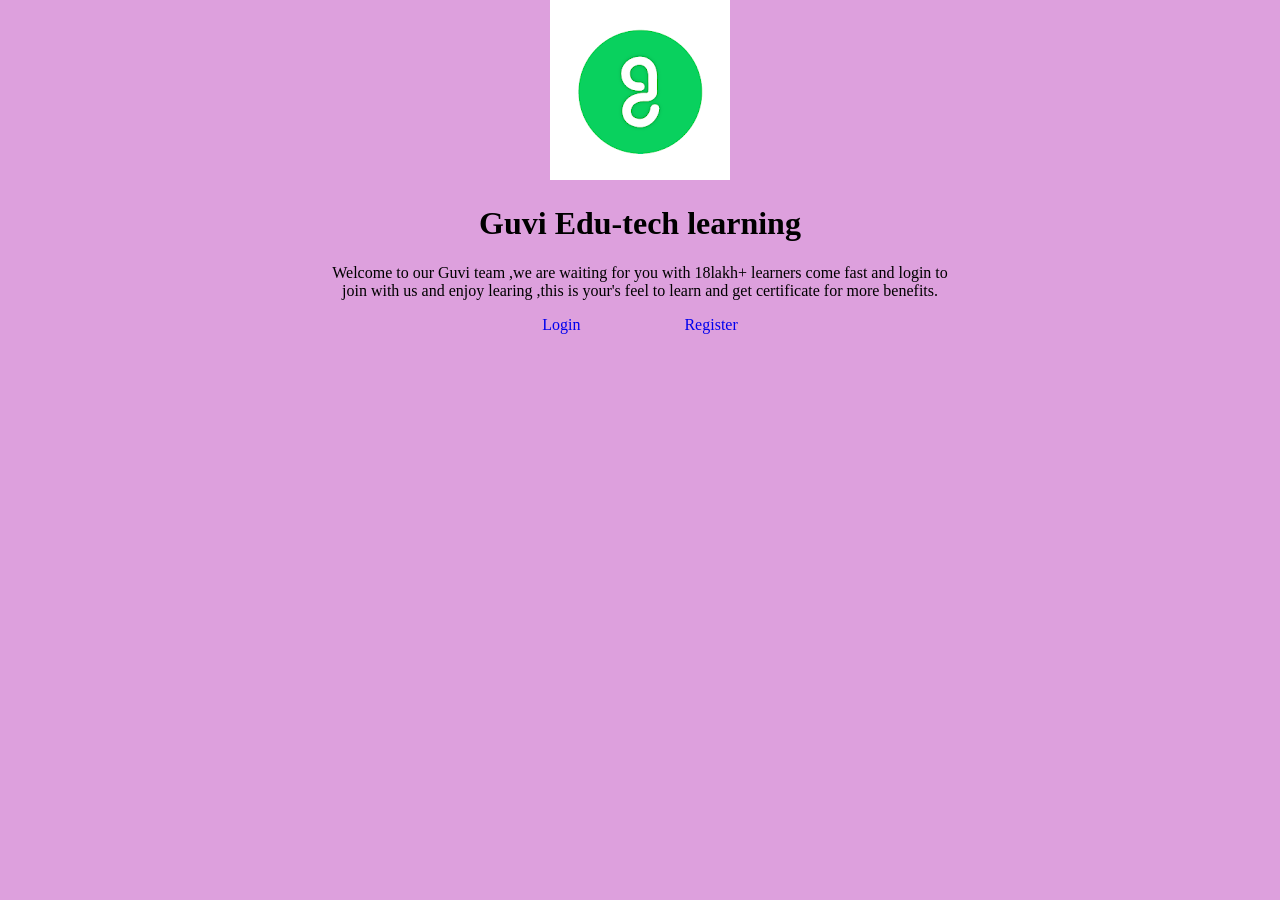
<file: demo/index.html>
<!DOCTYPE html>
<html>
<head>
  <meta charset="utf-8">
  <meta name="viewport" content="width=device-width, initial-scale=1">
  <title>login</title>
  <link rel="stylesheet" type="text/css" href="css/style.css">
</head>
<body>
  <div class='nav'>
    <img src='assets/img/logo.png'>
    <h1>Guvi Edu-tech learning</h1>
    <p> Welcome to our Guvi team ,we are waiting for you with 18lakh+ learners come fast and login to join with us and enjoy learing ,this is your's feel to learn
       and get certificate for more benefits.<p>
    
    <a href='login.html'>Login</a>
    <a href='register.html'>Register</a>
  </div>


</body>
</html>
</file>
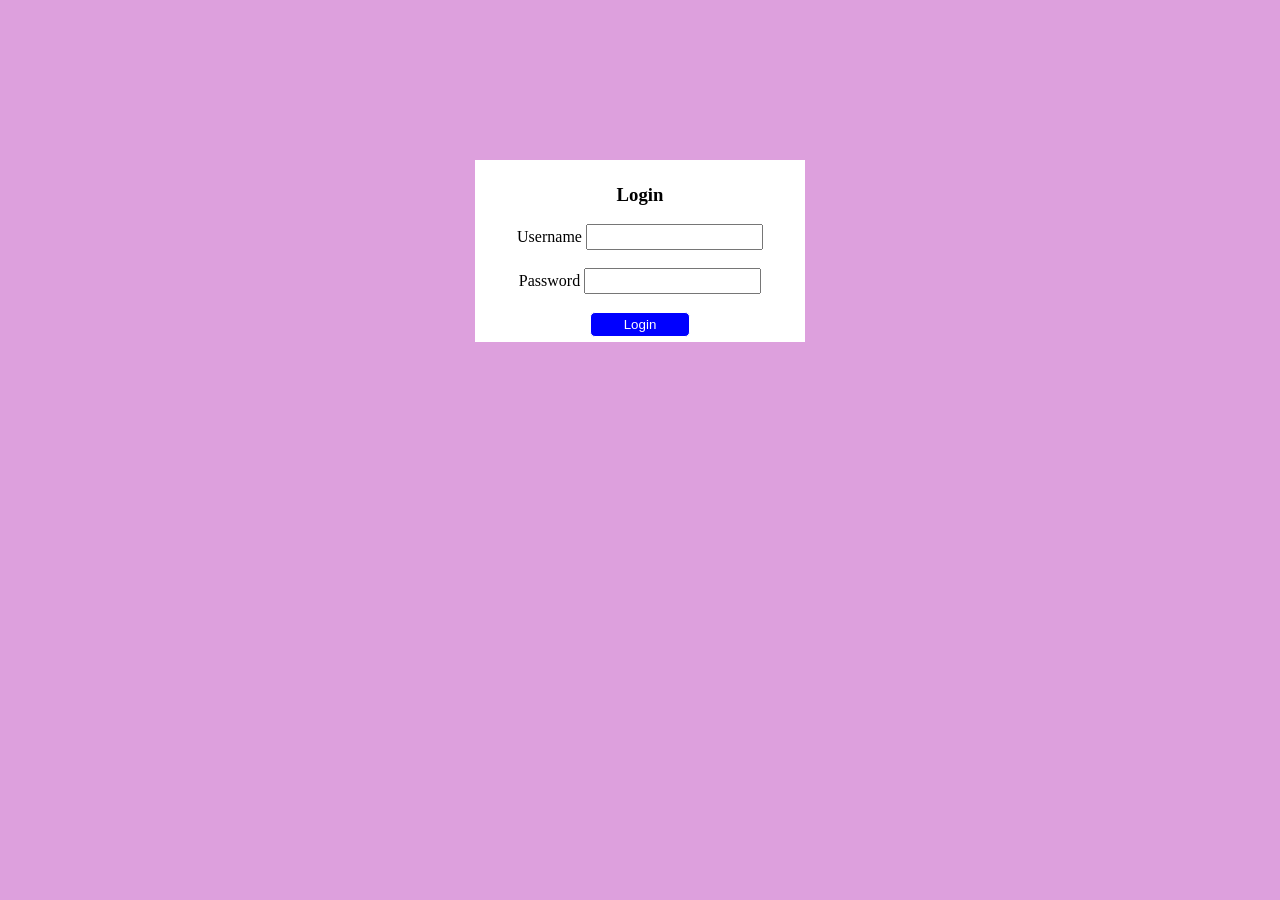
<file: demo/login.html>
<!DOCTYPE html>
<html>
<head>
  <meta charset="utf-8">
  <meta name="viewport" content="width=device-width, initial-scale=1">
  <title>login</title>
  <link rel="stylesheet" type="text/css" href="css/style.css">
</head>
<body>
  <div class="login">
    <h3>Login</h3>
    <form id='loginForm'>
    <label>Username</label>
    <input type="text" name='Username' id='Username' class='inputField'><br><br>
    <label>Password</label>
    <input type="Password" name='Password' id='Password' class='inputField'>
    <br><br>
    <button class='btn' type='button' id='save'>Login</button>
  </form>
  </div>

<script src="js/jquery.min.js"></script>
<script src="js/login.js"></script>

</body>
</html>
</file>
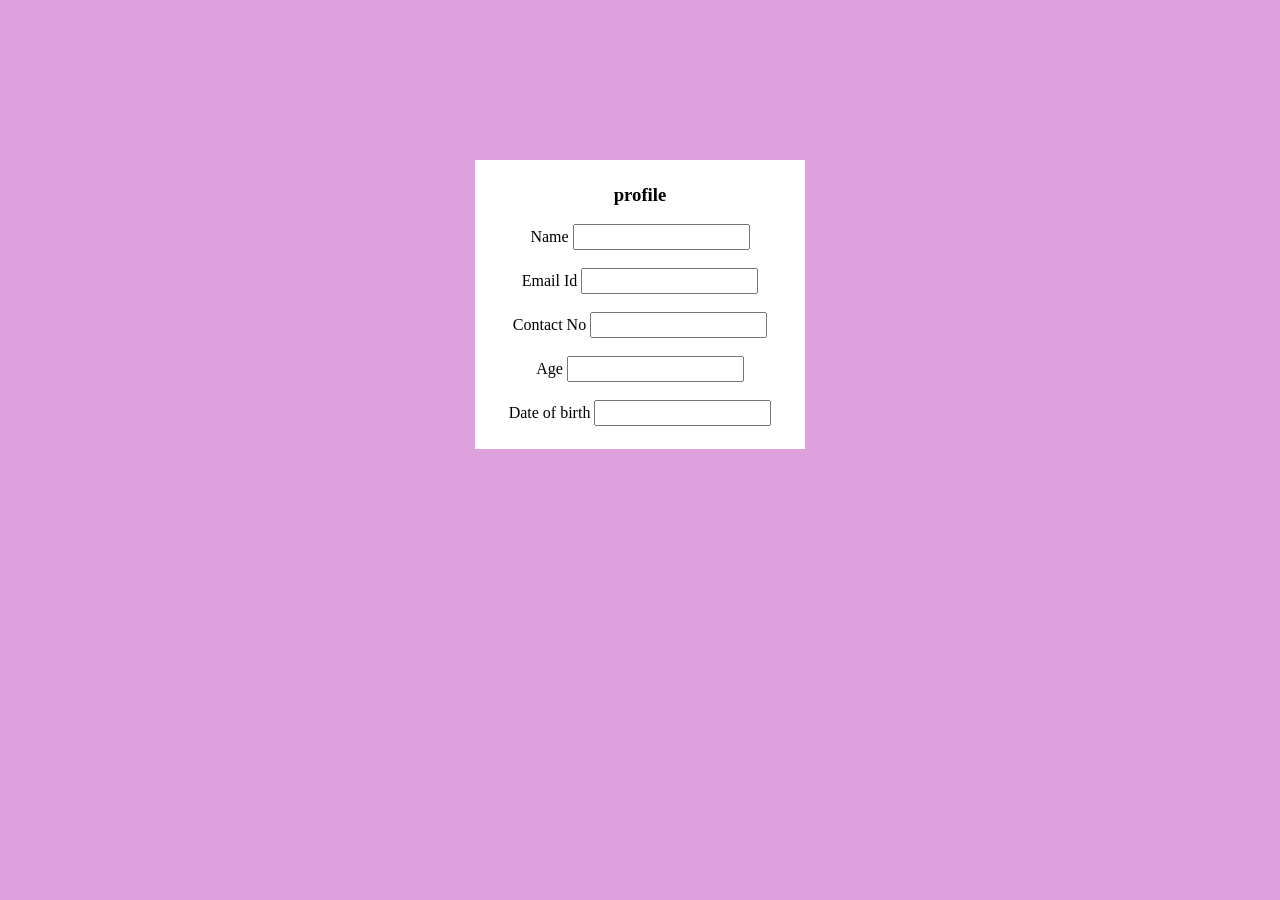
<file: demo/profile.html>
<!DOCTYPE html>
<html>
<head>
  <meta charset="utf-8">
  <meta name="viewport" content="width=device-width, initial-scale=1">
  <title>profile</title>
  <link rel="stylesheet" type="text/css" href="css/style.css">
</head>
<body>
  <div class="login">
    <h3>profile</h3>
    <form id='loginForm'>
    <label>Name</label>
    <input type="text" name='name' id='name' class='inputField'><br><br>
    <label>Email Id</label>
    <input type="text" name='email_id' id='email_id' class='inputField'><br><br>
    <label>Contact No</label>
    <input type="text" name='cno' id='cno' class='inputField'><br><br>
    <label>Age</label>
    <input type="age" name='age' id='age' class='inputField'><br><br>
    <label>Date of birth</label>
    <input type="date of birth" name='date of birth' id='date of birth' class='inputField'>
    <br><br>
  </form>
  </div>

<script src="js/jquery.min.js"></script>
<script src="js/register.js"></script>

</body>
</html>
</file>
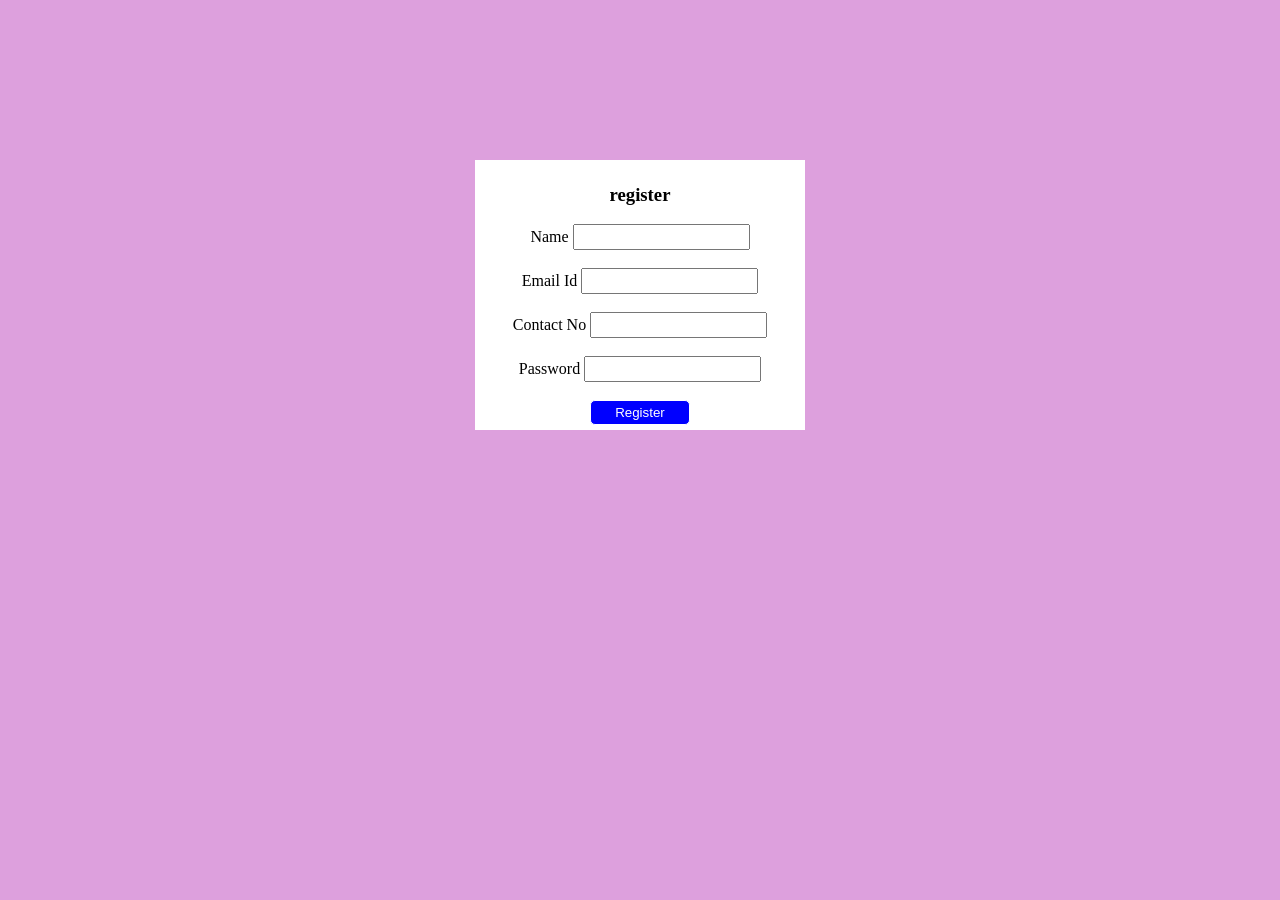
<file: demo/register.html>
<!DOCTYPE html>
<html>
<head>
  <meta charset="utf-8">
  <meta name="viewport" content="width=device-width, initial-scale=1">
  <title>register</title>
  <link rel="stylesheet" type="text/css" href="css/style.css">
</head>
<body>
  <div class="login">
    <h3>register</h3>
    <form id='loginForm'>
    <label>Name</label>
    <input type="text" name='Name' id='Name' class='inputField'><br><br>
    <label>Email Id</label>
    <input type="text" name='Email Id' id='Email Id' class='inputField'><br><br>
    <label>Contact No</label>
    <input type="text" name='Contact No' id='Contact No' class='inputField'><br><br>
    <label>Password</label>
    <input type="Password" name='Password' id='Password' class='inputField'>
    <br><br>
    <button class='btn' type='button' id='save'>Register</button>
  </form>
  </div>

<script src="js/jquery.min.js"></script>
<script src="js/register.js"></script>

</body>
</html>
</file>
<file: demo/css/style.css>
html{
  background-color: plum;
}
body{
  width:50%;
  margin: auto;
  text-align: center;
  background-color:none;
}
#logo{
  width:20%;

}
a {
  text-decoration: none ;
  padding-left: 50px;
  padding-right: 50px;
}
a:hover{
  color:white;
  background-color: green;
}
.login{
  height: 50%;
  width: 50%;
  background-color: white;
  margin: auto;
  margin-top: 25%;
  text-align: center;
  padding: 5px;
}
.inputField{
  height: 20px;

}
.btn{
  width:100px;
  height: 25px;
  background-color: blue;
  color:white;
  border: 1px solid white;
  border-radius: 5px;

}
</file>
